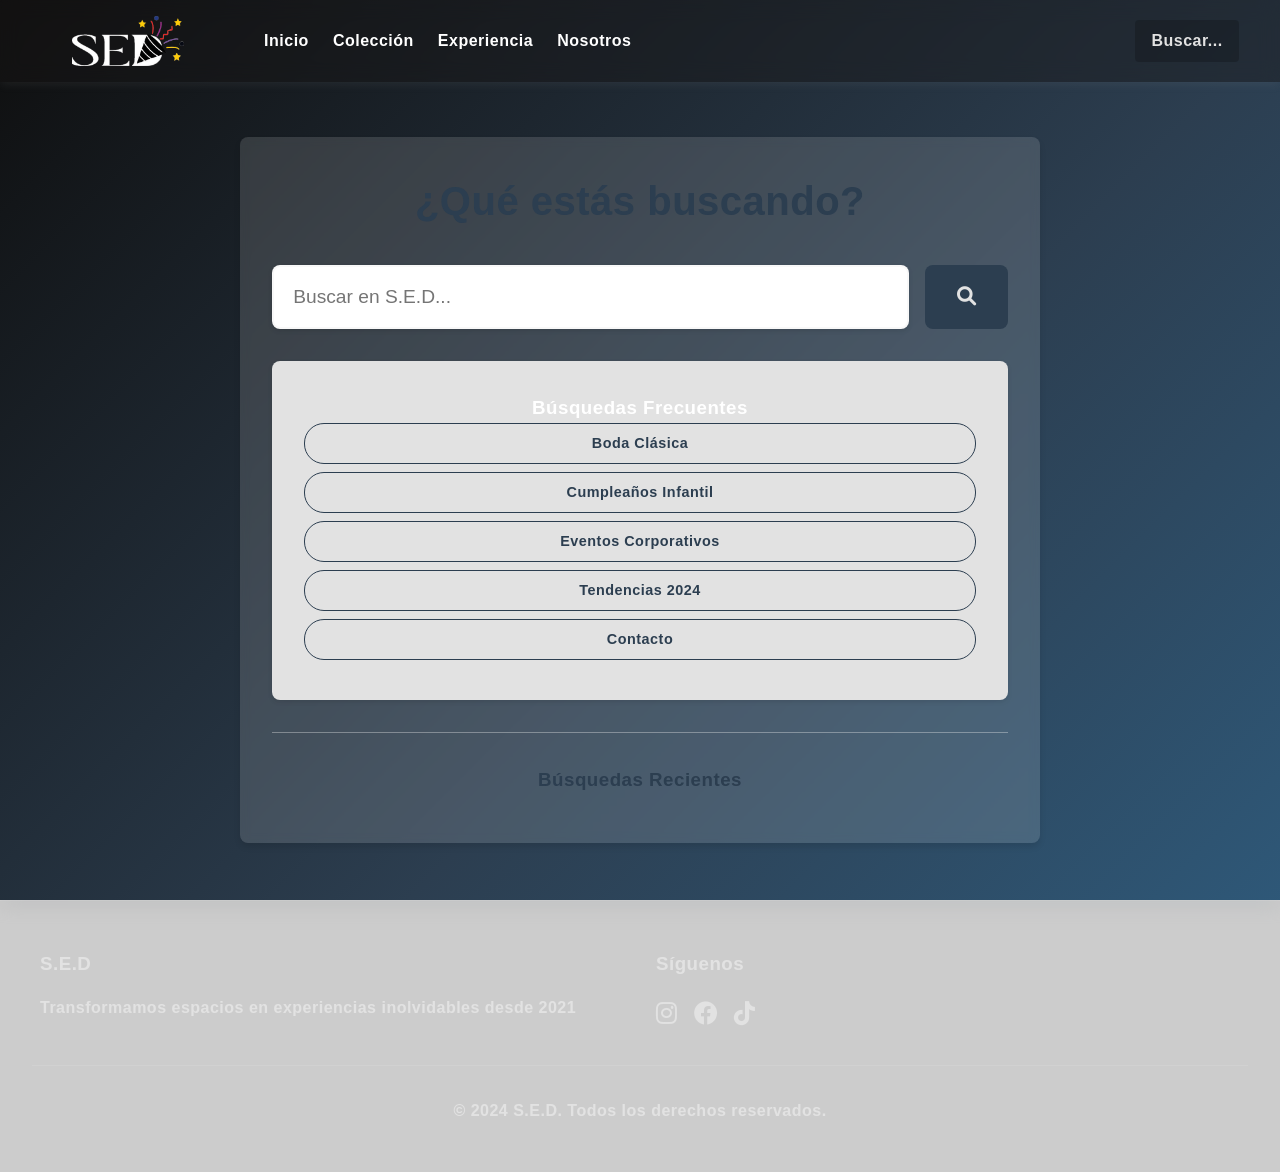
<file: search.html>
<!DOCTYPE html>
<html lang="es">
<head>
    <meta charset="UTF-8">
    <meta name="viewport" content="width=device-width, initial-scale=1.0">
    <title>Buscar | S.E.D.</title>
    <link rel="stylesheet" href="Styles.css">
    <link rel="stylesheet" href="https://cdnjs.cloudflare.com/ajax/libs/font-awesome/6.0.0/css/all.min.css">
</head>
<body>
    <header class="header">
        <div class="header-container">
            <div class="logo-nav">
                <img src="Imj/iCono/ICONO.png" alt="S.E.D Logo" class="logo-img">
                <nav class="nav">
                    <a href="S.E.D.html" class="nav-link">Inicio</a>
                    <a href="coleccion.html" class="nav-link">Colección</a>
                    <a href="experiencia.html" class="nav-link">Experiencia</a>
                    <a href="about us.html" class="nav-link">Nosotros</a>
                    <a href="search.html" class="nav-link search-link">Buscar...</a>
                </nav>
            </div>
        </div>
    </header>
    <main class="search-page">
        <div class="search-page-content">
            <h1>¿Qué estás buscando?</h1>
            <div class="search-page-container">
                <input type="text" id="search-page-input" class="search-page-input" placeholder="Buscar en S.E.D...">
                <button class="search-page-button" onclick="performSearch()">
                    <i class="fas fa-search"></i>
                </button>
            </div>
            <div id="search-page-results" class="search-page-results"></div>
            <div id="search-page-recent" class="search-page-recent"></div>
        </div>
    </main>

    <footer class="footer">
        <div class="footer-content">
            <div class="footer-section">
                <h3>S.E.D</h3>
                <p>Transformamos espacios en experiencias inolvidables desde 2021</p>
            </div>
            <div class="footer-section">
                <h3>Síguenos</h3>
                <div class="social-links">
                    <a href="https://www.instagram.com/service.e.d?igsh=ZzZ3NmQ3emlidTFx" target="_blank"><i class="fab fa-instagram"></i></a>
                    <a href="https://web.facebook.com/profile.php?id=61572442831216" target="_blank"><i class="fab fa-facebook"></i></a>
                    <a href="https://www.tiktok.com/@s.e.d.decorations0" target="_blank"><i class="fab fa-tiktok"></i></a>
                </div>
            </div>
        </div>
        <div class="footer-bottom">
            <p>&copy; 2024 S.E.D. Todos los derechos reservados.</p>
        </div>
    </footer>

    <script src="js/search.js"></script>
</body>
</html>
</file>
<file: Styles.css>
/* Variables globales */
:root {
    --primary-color: #2c3e50;
    --secondary-color: #3498db;
    --accent-color: #2980b9;
    --dark-gray: #34495e;
    --medium-gray: #7f8c8d;
    --light-gray: #bdc3c7;
    --light-blue: #ecf0f1;
    --gradient-start: #0e0e0e;
    --gradient-middle: #2c3e50;
    --gradient-end: #3498db;
    --text-color: #ffffff;
    --light-bg: #92636357;
    --white: #e2e2e2;
    --background-blue: #9ba6aa;
    --pattern-line: rgba(0, 0, 0, 0.3);
    --transition: all 1.5rem ease;
}

/* Reset y estilos base */
* {
    margin: 0;
    padding: 0;
    box-sizing: border-box;
}

body {
    background: linear-gradient(135deg, 
        var(--gradient-start) 0%,
        var(--gradient-middle) 30%,
        var(--gradient-end) 100%);
    background-attachment: fixed;
    background-size: 200% 200%;
    animation: gradient 15s ease infinite;
    font-family: 'better-call-saul', sans-serif;
    font-weight: 600;
    letter-spacing: 0.5px;
    line-height: 1.6;
    color: var(--text-color);
    overflow-x: hidden;
}

@keyframes gradient {
    0% {
        background-position: 0% 50%;
    }
    50% {
        background-position: 100% 50%;
    }
    100% {
        background-position: 0% 50%;
    }
}

body.sidebar-open,
body.search-open {
    overflow: hidden;
}

/* Header */
.header {
    position: fixed;
    top: 0;
    left: 0;
    width: 100%;
    background: rgba(24, 23, 23, 0.425);
    backdrop-filter: blur(10px);
    box-shadow: 0 2px 10px rgba(180, 179, 179, 0.1);
    z-index: 1000;
}

.header-container {
    display: flex;
    justify-content: space-between;
    align-items: center;
    padding: 1rem 2rem;
    max-width: 1200px;
    margin: 0 auto;
}

.logo-nav {
    display: flex;
    align-items: center;
    gap: 5rem;
}

.logo-img {
    height: 50px;
}

.nav {
    display: flex;
    gap: 1.5rem;
    align-items: center;
}

.nav-link {
    color: var(--text-color);
    text-decoration: none;
    font-size: 1rem;
    transition: var(--transition);
}

.nav-link:hover {
    color: var(--white);
}

.nav-link.search-link {
    margin-left: 480px;
    color: var(--white);
    font-weight: bold;
    padding: 0.5rem 1rem;
    background: rgba(0, 0, 0, 0.2);
    border-radius: 4px;
}

/* Main Content */
main {
    margin-top: 80px;
    min-height: calc(100vh - 180px);
    padding: 2rem;
}

/* Sidebar de Navegación */
.sidebar {
    position: fixed;
    top: 0;
    left: -300px;
    width: 300px;
    height: 100vh;
    background: var(--white);
    box-shadow: 2px 0 5px rgba(0,0,0,0.1);
    z-index: 1001;
    transition: var(--transition);
}

.sidebar.active {
    left: 0;
}

.sidebar-content {
    padding: 2rem;
    height: 100%;
    overflow-y: auto;
}

.close-sidebar {
    position: absolute;
    top: 1rem;
    right: 1rem;
    background: none;
    border: none;
    font-size: 1.5rem;
    cursor: pointer;
}

.sidebar-section {
    margin-bottom: 2rem;
}

.sidebar-section h3 {
    margin-bottom: 1rem;
    color: var(--primary-color);
}

.sidebar-section ul {
    list-style: none;
}

.sidebar-section li {
    margin-bottom: 0.5rem;
}

.sidebar-section a {
    color: var(--text-color);
    text-decoration: none;
    transition: var(--transition);
}

.sidebar-section a:hover {
    color: var(--white);
}

/* Sidebar de Búsqueda */
.search-sidebar {
    position: fixed;
    top: 0;
    right: -400px;
    width: 400px;
    height: 100vh;
    background: var(--white);
    box-shadow: -2px 0 5px rgba(19, 19, 19, 0.1);
    z-index: 1001;
    transition: var(--transition);
    overflow-y: auto;
}

.search-sidebar.active {
    right: 0;
}

.search-content {
    padding: 2rem;
}

.close-search {
    position: absolute;
    top: 1rem;
    right: 1rem;
    background: none;
    border: none;
    font-size: 1.5rem;
    cursor: pointer;
}

.search-container {
    display: flex;
    gap: 1rem;
    margin-bottom: 2rem;
    position: relative;
}

.search-input {
    flex: 1;
    padding: 0.8rem;
    border: 1px solid #6d6161;
    border-radius: 4px;
    font-size: 1rem;
    transition: var(--transition);
}

.search-input:focus {
    outline: none;
    border-color: var(--secondary-color);
    box-shadow: 0 0 0 2px rgba(231, 77, 60, 0.199);
}

.search-button {
    background: var(--primary-color);
    color: var(--white);
    border: none;
    padding: 0.8rem 1.5rem;
    border-radius: 4px;
    cursor: pointer;
    transition: var(--transition);
}

.search-button:hover {
    background: var(--secondary-color);
}

.search-button i {
    font-size: 1rem;
}

/* Search Results */
.search-section {
    margin-bottom: 2rem;
}

.search-section h3 {
    color: var(--primary-color);
    margin-bottom: 1rem;
    padding-bottom: 0.5rem;
    border-bottom: 2px solid var(--secondary-color);
}

.search-result-item {
    padding: 1.5rem;
    border-bottom: 1px solid #eeeeee73;
    cursor: pointer;
    transition: var(--transition);
}

.search-result-item:hover {
    background: var(--light-bg);
    transform: translateX(5px);
}

.search-result-item h4 {
    color: var(--primary-color);
    margin-bottom: 0.5rem;
    font-size: 1.2rem;
}

.search-result-item p {
    color: var(--text-color);
    margin-bottom: 1rem;
}

.result-meta {
    display: flex;
    flex-wrap: wrap;
    gap: 0.5rem;
    margin-top: 0.5rem;
}

.category {
    display: inline-block;
    background: var(--light-bg);
    color: var(--secondary-color);
    padding: 0.25rem 0.5rem;
    border-radius: 4px;
    font-size: 0.8rem;
    font-weight: bold;
}

.keywords {
    display: inline-block;
    color: var(--text-color);
    font-size: 0.8rem;
    opacity: 0.8;
}

/* Frequent and Recent Searches */
.frequent-search-item,
.recent-search-item {
    padding: 0.8rem;
    margin-bottom: 0.5rem;
    background: var(--light-bg);
    border-radius: 4px;
    cursor: pointer;
    transition: var(--transition);
}

.frequent-search-item:hover,
.recent-search-item:hover {
    background: var(--secondary-color);
    color: var(--white);
}

#recent-searches {
    margin-top: 2rem;
    padding-top: 2rem;
    border-top: 1px solid #eeeeee38;
}

#recent-searches h3 {
    color: var(--primary-color);
    margin-bottom: 1rem;
}

/* Hero Section */
.hero {
    position: relative;
    height: 100vh;
    margin-top: -80px;
}

.hero-slider {
    position: absolute;
    top: 0;
    left: 0;
    width: 100%;
    height: 100%;
    overflow: hidden;
}

.slide {
    position: absolute;
    top: 0;
    left: 0;
    width: 100%;
    height: 100%;
    opacity: 0;
    transition: opacity 0.5s ease;
}

.slide.active {
    opacity: 1;
}

.slide video {
    width: 100%;
    height: 100%;
    object-fit: cover;
}

.hero-content {
    position: absolute;
    top: 50%;
    left: 50%;
    transform: translate(-50%, -50%);
    text-align: center;
    color: var(--white);
    z-index: 1;
}

.hero-content h1 {
    font-size: 3rem;
    margin-bottom: 1rem;
    text-shadow: 2px 2px 4px rgba(48, 45, 45, 0.5);
}

.hero-content p {
    font-size: 1.5rem;
    text-shadow: 1px 1px 2px rgba(0,0,0,0.5);
}

/* Services Section */
.services {
    padding: 4rem 0;
    background: #03030300; 
}

.services h2 {
    text-align: center;
    margin-bottom: 3rem;
    color: var(--white);
}

.services-grid {
    display: grid;
    grid-template-columns: repeat(auto-fit, minmax(300px, 1fr));
    gap: 2rem;
    max-width: 1200px;
    margin: 0 auto;
    padding: 0 2rem;
}

.service-card {
    background: rgba(0, 0, 0, 0.95);
    backdrop-filter: blur(5px);
    border: 1px solid rgba(255, 255, 255, 0.2);
    box-shadow: 0 4px 6px rgba(0, 0, 0, 0.1);
    border-radius: 8px;
    overflow: hidden;
    transition: var(--transition);
}

.service-card:hover {
    transform: translateY(-5px);
    box-shadow: 0 8px 15px rgba(0, 0, 0, 0.1);
    border-color: var(--secondary-color);
}

.service-card img {
    width: 100%;
    height: 200px;
    object-fit: cover;
}

.service-card h3 {
    padding: 1rem;
    color: var(--primary-color);
}

.service-card p {
    padding: 0 1rem 1rem;
    color: var(--text-color);
}

/* Collection Page */
.collection-main {
    display: flex;
    min-height: calc(100vh - 80px);
    padding: 2rem;
    gap: 2rem;
    color: var(--gradient-start);
}

.collection-sidebar {
    width: 250px;
    background: rgba(5, 5, 5, 0.95);
    backdrop-filter: blur(5px);
    border: 1px solid rgba(255, 255, 255, 0.658);
    padding: 2rem;
    border-radius: 8px;
    height: fit-content;
    position: sticky;
    top: 100px;
    z-index: 10;
}

.collection-sidebar h3 {
    margin-bottom: 1.5rem;
    color: var(--medium-gray);
}

.collection-sidebar ul {
    list-style: none;
}

.collection-sidebar li {
    margin-bottom: 1rem;
}

.collection-sidebar a {
    color: var(--text-color);
    text-decoration: none;
    transition: var(--transition);
    display: block;
    padding: 0.5rem 0;
}

.collection-sidebar a:hover,
.collection-sidebar a.active {
    color: var(--secondary-color);
    background: rgba(52, 152, 219, 0.1);
    padding: 0.5rem 1rem;
    border-radius: 4px;
    transform: translateX(5px);
}

.collection-content {
    flex: 1;
}

.collection-section {
    margin-bottom: 4rem;
}

.collection-section h2 {
    margin-bottom: 2rem;
    color: var(--white);
}

.collection-grid {
    display: grid;
    grid-template-columns: repeat(auto-fit, minmax(300px, 1fr));
    gap: 2rem;
}

.collection-item {
    background: rgba(5, 5, 5, 0.95);
    backdrop-filter: blur(5px);
    border: 1px solid rgba(185, 182, 182, 0.2);
    box-shadow: 0 4px 6px rgba(0, 0, 0, 0.1);
    border-radius: 8px;
    overflow: hidden;
    transition: var(--transition);
}

.collection-item:hover {
    transform: translateY(-5px);
    box-shadow: 0 8px 15px rgba(233, 169, 169, 0.1);
    border-color: var(--white);
}

.collection-item img {
    width: 100%;
    height: 250px;
    object-fit: cover;
}

.collection-item h3 {
    padding: 1rem;
    color: var(--gradient-end);
}

.collection-item p {
    padding: 0 1rem 1rem;
    color: var(--text-color);
}

/* Experience Page */
.experience-main {
    padding: 2rem;
}

.experience-section {
    margin-bottom: 4rem;
}

.experience-section h2 {
    text-align: center;
    margin-bottom: 3rem;
    color: var(--white);
}

.trends-grid,
.projects-grid,
.testimonials-grid {
    display: grid;
    grid-template-columns: repeat(auto-fit, minmax(300px, 1fr));
    gap: 2rem;
    max-width: 1200px;
    margin: 0 auto;
}

.trend-card,
.project-card,
.testimonial-card {
    background: rgba(0, 0, 0, 0.95);
    backdrop-filter: blur(5px);
    border: 1px solid rgba(255, 255, 255, 0.2);
    box-shadow: 0 4px 6px rgba(0, 0, 0, 0.1);
    border-radius: 8px;
    overflow: hidden;
    transition: var(--transition);
}

.trend-card:hover,
.project-card:hover {
    transform: translateY(-5px);
    box-shadow: 0 8px 15px rgba(0, 0, 0, 0.1);
    border-color: var(--secondary-color);
}

.trend-card img,
.project-card img {
    width: 100%;
    height: 200px;
    object-fit: cover;
}

.trend-card h3,
.project-card h3 {
    padding: 1rem;
    color: var(--gradient-end);
}

.trend-card p,
.project-card p {
    padding: 0 1rem 1rem;
    color: var(--text-color);
}

.testimonial-card {
    padding: 2rem;
}

.testimonial-content {
    margin-bottom: 1rem;
}

.testimonial-author {
    display: flex;
    align-items: center;
    gap: 1rem;
}

.testimonial-author img {
    width: 50px;
    height: 50px;
    border-radius: 50%;
    object-fit: cover;
}

.testimonial-author h4 {
    color: var(--primary-color);
    margin-bottom: 0.25rem;
}

.testimonial-author p {
    color: var(--text-color);
    font-size: 1.2rem;
}

/* About Page */
.about-main {
    padding: 3rem;
}

.about-section {
    margin-bottom: 4rem;
}

.about-section h2 {
    text-align: center;
    margin-bottom: 3rem;
    color: var(--black);
}

.history-content {
    display: grid;
    grid-template-columns: 1fr 1fr;
    gap: 6rem;
    max-width: 1200px;
    margin: 0 auto;
    align-items: center;
}

.history-text p {
    margin-bottom: 1rem;
}

.history-image img {
    width: 100%;
    border-radius: 8px;
    box-shadow: 0 2px 5px rgba(0,0,0,0.1);
}

.mission-content {
    max-width: 1200px;
    margin: 0 auto;
}

.mission-card {
    text-align: center;
    padding: 2rem;
    background: rgba(94, 130, 247, 0.034);
    backdrop-filter: blur(5px);
    border: 1px solid rgba(255, 255, 255, 0.2);
    border-radius: 8px;
    box-shadow: 0 4px 6px rgba(0, 0, 0, 0.1);
    margin-bottom: 2rem;
}

.mission-card i {
    font-size: 2.5rem;
    color: var(--white);
    margin-bottom: 1rem;
}

.values-grid {
    display: grid;
    grid-template-columns: repeat(auto-fit, minmax(250px, 1fr));
    gap: 2rem;
}

.value-card {
    text-align: center;
    padding: 1.5rem;
    background: rgba(94, 130, 247, 0.034);
    backdrop-filter: blur(5px);
    border: 1px solid rgba(255, 255, 255, 0.2);
    border-radius: 8px;
    box-shadow: 0 4px 6px rgba(0, 0, 0, 0.1);
}

.value-card i {
    font-size: 2rem;
    color: var(--secondary-color);
    margin-bottom: 1rem;
}

.team-grid {
    display: grid;
    grid-template-columns: repeat(auto-fit, minmax(250px, 1fr));
    gap: 2rem;
    max-width: 1200px;
    margin: 0 auto;
}

.team-member {
    text-align: center;
}

.team-member img {
    width: 200px;
    height: 200px;
    border-radius: 50%;
    object-fit: cover;
    margin-bottom: 1rem;
}

.contact-content {
    display: grid;
    grid-template-columns: 1fr 2fr;
    gap: 2rem;
    max-width: 1200px;
    margin: 0 auto;
}

.contact-info {
    background: rgba(255, 255, 255, 0.95);
    backdrop-filter: blur(5px);
    border: 1px solid rgba(255, 255, 255, 0.2);
    box-shadow: 0 4px 6px rgba(0, 0, 0, 0.1);
    border-radius: 8px;
    padding: 2rem;
    text-align: center;
    display: flex;
    flex-direction: column;
    align-items: center;
}

.contact-info .logo-img {
    max-width: 150px;
    margin-bottom: 1.5rem;
}

.qr-space {
    width: 200px;
    height: 200px;
    background: rgba(255, 255, 255, 0.8);
    border: 2px dashed var(--secondary-color);
    border-radius: 8px;
    display: flex;
    align-items: center;
    justify-content: center;
    margin: 1.5rem 0;
    padding: 1rem;
}

.qr-space img {
    max-width: 100%;
    max-height: 100%;
    object-fit: contain;
}

.info-item {
    display: flex;
    align-items: center;
    gap: 1rem;
    margin-bottom: 1rem;
    color: var(--primary-color);
    width: 100%;
    justify-content: center;
}

.contact-form {
    background: rgba(255, 255, 255, 0.226);
    backdrop-filter: blur(5px);
    border: 1px solid rgba(255, 255, 255, 0.2);
    padding: 2rem;
    border-radius: 8px;
    box-shadow: 0 4px 6px rgba(0, 0, 0, 0.1);
}

.contact-form input,
.contact-form textarea {
    width: 100%;
    padding: 0.8rem;
    margin-bottom: 1rem;
    border: 1px solid #665f5f;
    border-radius: 4px;
    font-size: 1rem;
}

.contact-form textarea {
    height: 150px;
    resize: vertical;
}

.submit-btn {
    background: var(--primary-color);
    color: var(--white);
    border: none;
    padding: 1rem 2rem;
    border-radius: 4px;
    cursor: pointer;
    transition: var(--transition);
    width: 100%;
}

.submit-btn:hover {
    background: var(--secondary-color);
}

/* Footer */
.footer {
    background: rgba(0, 0, 0, 0.2);
    backdrop-filter: blur(10px);
    border-top: 1px solid rgba(255, 255, 255, 0.1);
    color: var(--white);
    padding: 3rem 2rem;
    position: relative;
    z-index: 2;
}

.footer-content {
    display: grid;
    grid-template-columns: repeat(auto-fit, minmax(250px, 1fr));
    gap: 2rem;
    max-width: 1200px;
    margin: 0 auto;
}

.footer-section h3 {
    margin-bottom: 1rem;
}

.social-links {
    display: flex;
    gap: 1rem;
}

.social-links a {
    color: var(--white);
    font-size: 1.5rem;
    transition: var(--transition);
}

.social-links a:hover {
    color: var(--secondary-color);
}

.footer-bottom {
    text-align: center;
    margin-top: 2rem;
    padding-top: 2rem;
    border-top: 1px solid rgba(255,255,255,0.1);
}

/* Responsive Design */
@media (max-width: 768px) {
    .header-container {
        padding: 1rem;
        flex-direction: row;
    justify-content: space-between;
    align-items: center;
    }

    .logo-nav {
        width: 100%;
        justify-content: space-between;
        gap: 1rem;
    }

    .nav {
        display: none;
    }

    .nav-link.search-link {
        margin-left: 0;
        order: 0;
    }

    .hero-content h1 {
        font-size: 2rem;
        padding: 0 1rem;
    }

    .hero-content p {
        font-size: 1.2rem;
        padding: 0 1rem;
    }

    .collection-main {
        flex-direction: column;
        padding: 1rem;
    }

    .collection-sidebar {
        width: 100%;
        margin-bottom: 2rem;
        position: sticky;
        top: 80px;
        z-index: 10;
    }

    .collection-sidebar ul {
        display: flex;
        flex-wrap: wrap;
        gap: 0.5rem;
    }

    .collection-sidebar li {
        margin-bottom: 0;
    }

    .collection-sidebar a {
        padding: 0.5rem 1rem;
        background: rgba(255, 255, 255, 0.1);
        border-radius: 8px;
    }

    .history-content {
        grid-template-columns: 1fr;
        gap: 1rem;
    }

    .contact-content {
        grid-template-columns: 1fr;
        gap: 1rem;
    }

    .footer-content {
        grid-template-columns: 1fr;
        text-align: center;
    }

    .social-links {
        justify-content: center;
    }

    .mission-card,
    .value-card,
    .team-member,
    .service-card,
    .collection-item,
    .trend-card,
    .project-card,
    .testimonial-card {
        margin: 0 1rem 1rem;
    }

    .search-page-content {
        margin: 1rem;
    }

    .search-page-container {
        flex-direction: column;
    }

    .search-page-button {
        width: 100%;
        margin-top: 1rem;
    }

    .frequent-searches {
        flex-direction: column;
        align-items: center;
    }

    .frequent-search-item {
        width: 100%;
        text-align: center;
    }

    body {
        background-size: 20px 20px;
    }

    .menu-toggle {
        display: block;
    }

    .nav-mobile {
        display: block;
    }
}

/* Ajustes adicionales para pantallas muy pequeñas */
@media (max-width: 480px) {
    .hero-content h1 {
    font-size: 1.5rem;
    }

    .hero-content p {
        font-size: 1rem;
    }

    .nav-link {
        font-size: 0.9rem;
    }

    .collection-sidebar a {
        font-size: 0.9rem;
        padding: 0.4rem 0.8rem;
    }

    .footer {
        padding: 2rem 1rem;
    }

    .menu-toggle {
        font-size: 1.2rem;
    }

    .nav-mobile {
        top: 60px;
    }

    .nav-mobile .nav-link {
        padding: 0.8rem;
        font-size: 0.9rem;
    }
}

/* Search Page */
.search-page {
    min-height: calc(100vh - 80px);
    margin-top: 80px;
    display: flex;
    align-items: center;
    justify-content: center;
    padding: 2rem;
    background: linear-gradient(135deg, 
        var(--gradient-start) 0%,
        var(--gradient-middle) 30%,
        var(--gradient-end) 100%);
    background-attachment: fixed;
    background-size: 200% 200%;
    animation: gradient 15s ease infinite;
}

.search-page-content {
    width: 100%;
    max-width: 800px;
    text-align: center;
    background: rgba(255, 255, 255, 0.137);
    backdrop-filter: blur(5px);
    padding: 2rem;
    border-radius: 8px;
    box-shadow: 0 4px 6px rgba(0, 0, 0, 0.1);
}

.search-page-content h1 {
    font-size: 2.5rem;
    color: var(--primary-color);
    margin-bottom: 2rem;
}

.search-page-container {
    display: flex;
    gap: 1rem;
    margin-bottom: 1rem;
    position: relative;
}

.search-page-input {
    flex: 1;
    padding: 1.2rem;
    border: 2px solid #dddddd38;
    border-radius: 8px;
    font-size: 1.2rem;
    transition: var(--transition);
    box-shadow: 0 2px 5px rgba(0,0,0,0.1);
}

.search-page-input:focus {
    outline: none;
    border-color: var(--secondary-color);
    box-shadow: 0 0 0 3px rgba(231, 76, 60, 0.1);
}

.search-page-button {
    background: var(--primary-color);
    color: var(--white);
    border: none;
    padding: 0 2rem;
    border-radius: 8px;
    cursor: pointer;
    transition: var(--transition);
    font-size: 1.2rem;
}

.search-page-button:hover {
    background: var(--secondary-color);
}

/* Frequent Searches */
.frequent-searches {
    display: flex;
    flex-wrap: wrap;
    gap: 0.5rem;
    justify-content: center;
    margin-bottom: 2rem;
    padding: 1rem;
}

.frequent-search-item {
    background: var(--bla);
    color: var(--primary-color);
    padding: 0.5rem 1rem;
    border-radius: 20px;
    cursor: pointer;
    transition: var(--transition);
    border: 1px solid var(--primary-color);
    font-size: 0.9rem;
    white-space: nowrap;
}

.frequent-search-item:hover {
    background: var(--primary-color);
    color: var(--white);
    transform: translateY(-2px);
}

/* Search Results */
.search-page-results {
    background: var(--white);
    border-radius: 8px;
    padding: 2rem;
    margin-top: 2rem;
    box-shadow: 0 2px 5px rgba(0,0,0,0.1);
}

.search-section {
    margin-bottom: 2rem;
}

.search-section h3 {
    color: var(--light-blue);
    margin-bottom: 1rem;
    padding-bottom: 0.5rem;
    border-bottom: 2px solid var(--secondary-color);
}

.search-result-item {
    padding: 1.5rem;
    border-bottom: 1px solid #eeeeee1e;
    cursor: pointer;
    transition: var(--transition);
}

.search-result-item:hover {
    background: var(--light-bg);
    transform: translateX(5px);
}

.search-result-item h4 {
    color: var(--primary-color);
    margin-bottom: 0.5rem;
    font-size: 1.2rem;
}

.search-result-item p {
    color: var(--text-color);
    margin-bottom: 1rem;
}

.result-meta {
    display: flex;
    flex-wrap: wrap;
    gap: 0.5rem;
    margin-top: 0.5rem;
}

.category {
    display: inline-block;
    background: var(--light-bg);
    color: var(--secondary-color);
    padding: 0.25rem 0.5rem;
    border-radius: 4px;
    font-size: 0.8rem;
    font-weight: bold;
}

.keywords {
    display: inline-block;
    color: var(--text-color);
    font-size: 0.8rem;
    opacity: 0.8;
}

/* Recent Searches */
.search-page-recent {
    margin-top: 2rem;
    padding-top: 2rem;
    border-top: 1px solid #eeeeee5d;
}

.search-page-recent h3 {
    color: var(--primary-color);
    margin-bottom: 1rem;
}

.recent-search-item {
    padding: 0.8rem;
    margin-bottom: 0.5rem;
    background: var(--light-bg);
    border-radius: 4px;
    cursor: pointer;
    transition: var(--transition);
}

.recent-search-item:hover {
    background: var(--secondary-color);
    color: var(--white);
}

/* Botón de menú móvil */
.menu-toggle {
    display: none;
    background: none;
    border: none;
    color: var(--white);
    font-size: 1.5rem;
    cursor: pointer;
    padding: 0.5rem;
}

/* Navegación móvil */
.nav-mobile {
    display: none;
    position: fixed;
    top: 80px;
    left: 0;
    width: 100%;
    background: rgba(0, 0, 0, 0.95);
    backdrop-filter: blur(5px);
    padding: 1rem;
    z-index: 1000;
    transform: translateY(-100%);
    transition: transform 0.3s ease;
}

.nav-mobile.active {
    transform: translateY(0);
}

.nav-mobile .nav-link {
    display: block;
    padding: 1rem;
    color: var(--white);
    text-align: center;
    border-bottom: 1px solid rgba(255, 255, 255, 0.1);
}

.nav-mobile .nav-link:last-child {
    border-bottom: none;
}

.qr-container {
    position: fixed;
    top: 50%;
    left: 50%;
    transform: translate(-50%, -50%);
    background: rgba(255, 255, 255, 0.95);
    backdrop-filter: blur(5px);
    border: 1px solid rgba(255, 255, 255, 0.2);
    box-shadow: 0 4px 6px rgba(0, 0, 0, 0.1);
    border-radius: 8px;
    padding: 2rem;
    z-index: 1000;
    display: flex;
    flex-direction: column;
    align-items: center;
    justify-content: center;
    text-align: center;
}

.qr-container img {
    max-width: 200px;
    height: auto;
    margin: 1rem 0;
}
</file>
